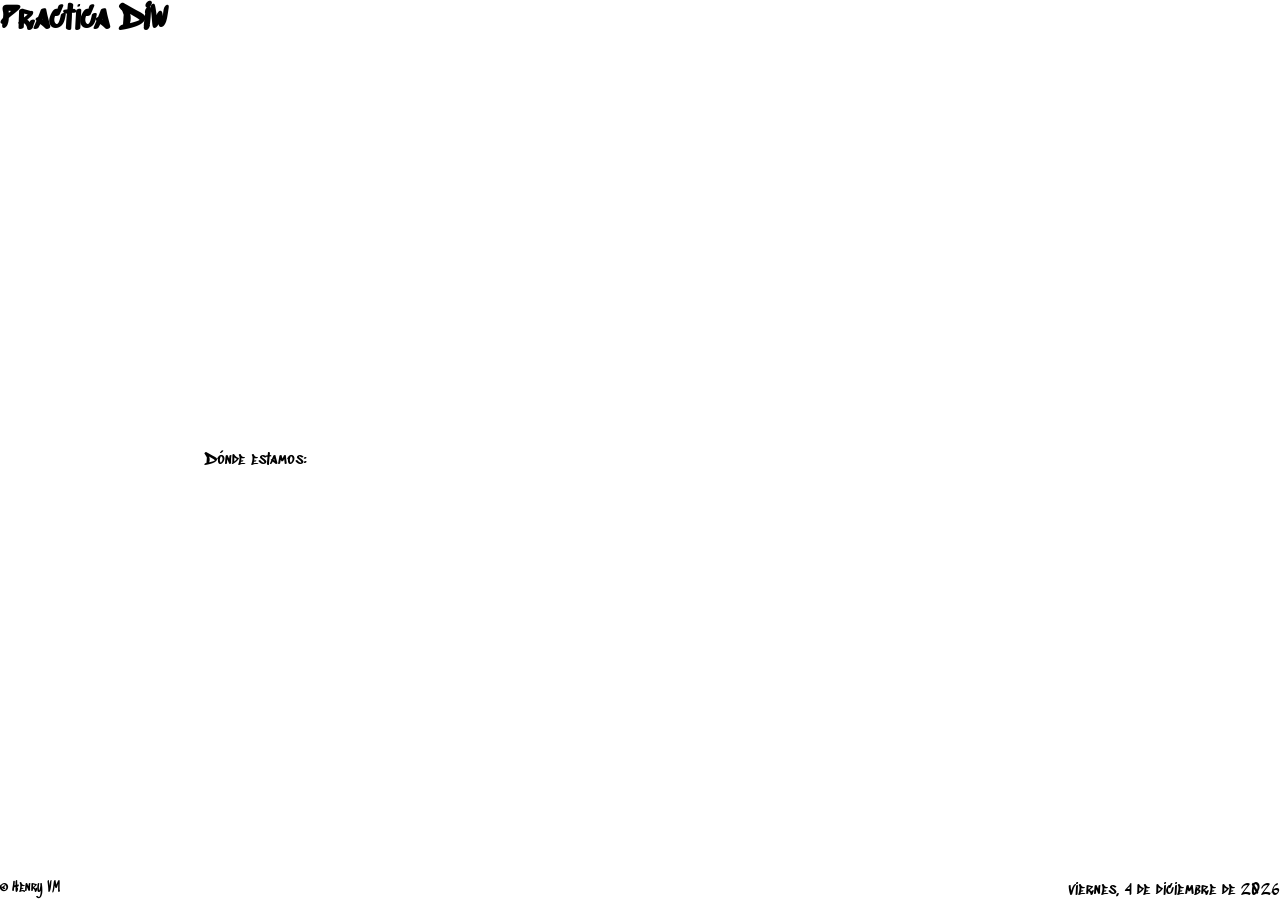
<file: index.html>
<!DOCTYPE html>
<html lang="en">
<head>
  <meta charset="UTF-8">
  <meta http-equiv="X-UA-Compatible" content="IE=edge">
  <meta name="viewport" content="width=device-width, initial-scale=1.0">
  <title>Document</title>
  <link rel="stylesheet" href="style.css">
  <script src="js.js"></script>
</head>
<body>
  <header>
    <h1>Practica DIW</h1>
  </header>
  <main>
    <div class="about"><p>Dónde estamos:</p></div>
    <div><iframe src="https://www.google.com/maps/embed?pb=!1m18!1m12!1m3!1d6342.939284171871!2d-5.986516605026634!3d37.35506289945525!2m3!1f0!2f0!3f0!3m2!1i1024!2i768!4f13.1!3m3!1m2!1s0xd126dd38710a497%3A0x23cdde0450faca18!2sIES%20Punta%20del%20Verde!5e0!3m2!1ses!2ses!4v1681921023054!5m2!1ses!2ses" width="600" height="450" style="border:0;" allowfullscreen="" loading="lazy" referrerpolicy="no-referrer-when-downgrade"></iframe> </div>
</main>

  <footer>
    <small>&copy; Henry VM</small>
    <time datetime="2022-02-14">14 febrero de 2022</time>
  </footer>
</body>
</html>
</file>
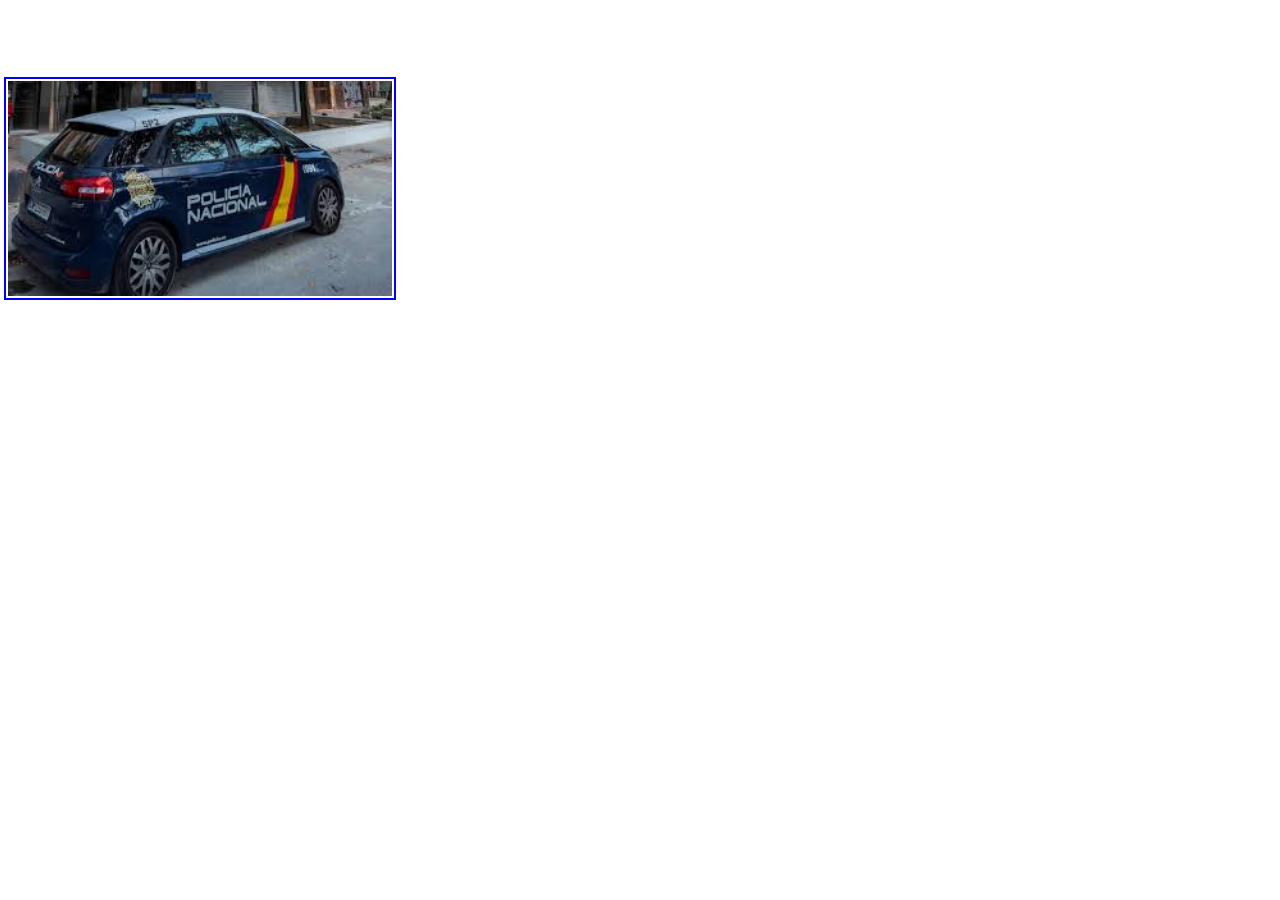
<file: p1.html>
<!DOCTYPE html>
<html lang="en">
<head>
  <meta charset="UTF-8">
  <meta http-equiv="X-UA-Compatible" content="IE=edge">
  <meta name="viewport" content="width=device-width, initial-scale=1.0">
  <title>Document</title>
  <style>
    img{
      outline: 2px solid blue;
      outline-offset: 2px;
      width: 30vw;
      height: auto;
    }
    .land, .port{
      visibility: hidden;
    }
    @media(orientation:landscape){.land{visibility: visible;}}
    @media(orientation:portrait){.port{visibility: visible;}}
  </style>
</head>
<body>
  <img src="coche1.jfif" alt="coche1" class="land">
  <img src="coche2.jfif" alt="police" class="port">
</body>
</html>
</file>
<file: style.css>
@import url('https://fonts.googleapis.com/css2?family=Sedgwick+Ave+Display&display=swap');

* {
    box-sizing: content-box;
    margin:0;
    font-family: 'Sedgwick Ave Display', cursive;
}
body {
    display:flex;
    flex-direction: column;
    min-height: 100vh;
}
main {
    flex-grow: 1;
}
footer, main {
    display: flex;
    flex-direction: row;
    justify-content: space-between;
    width: 100vw;
}
iframe {
    width: 60vw;
}
.about {
    display: flex;
    align-items: center;
    width: 40vw;
    text-align: center;
}
.about p {
    width: 100%;
}


@media (max-width: 600px) {
    footer, main {
        width: 100vw;
        align-items: center;
        flex-direction: column;
        justify-content: center
    }
  }
</file>
